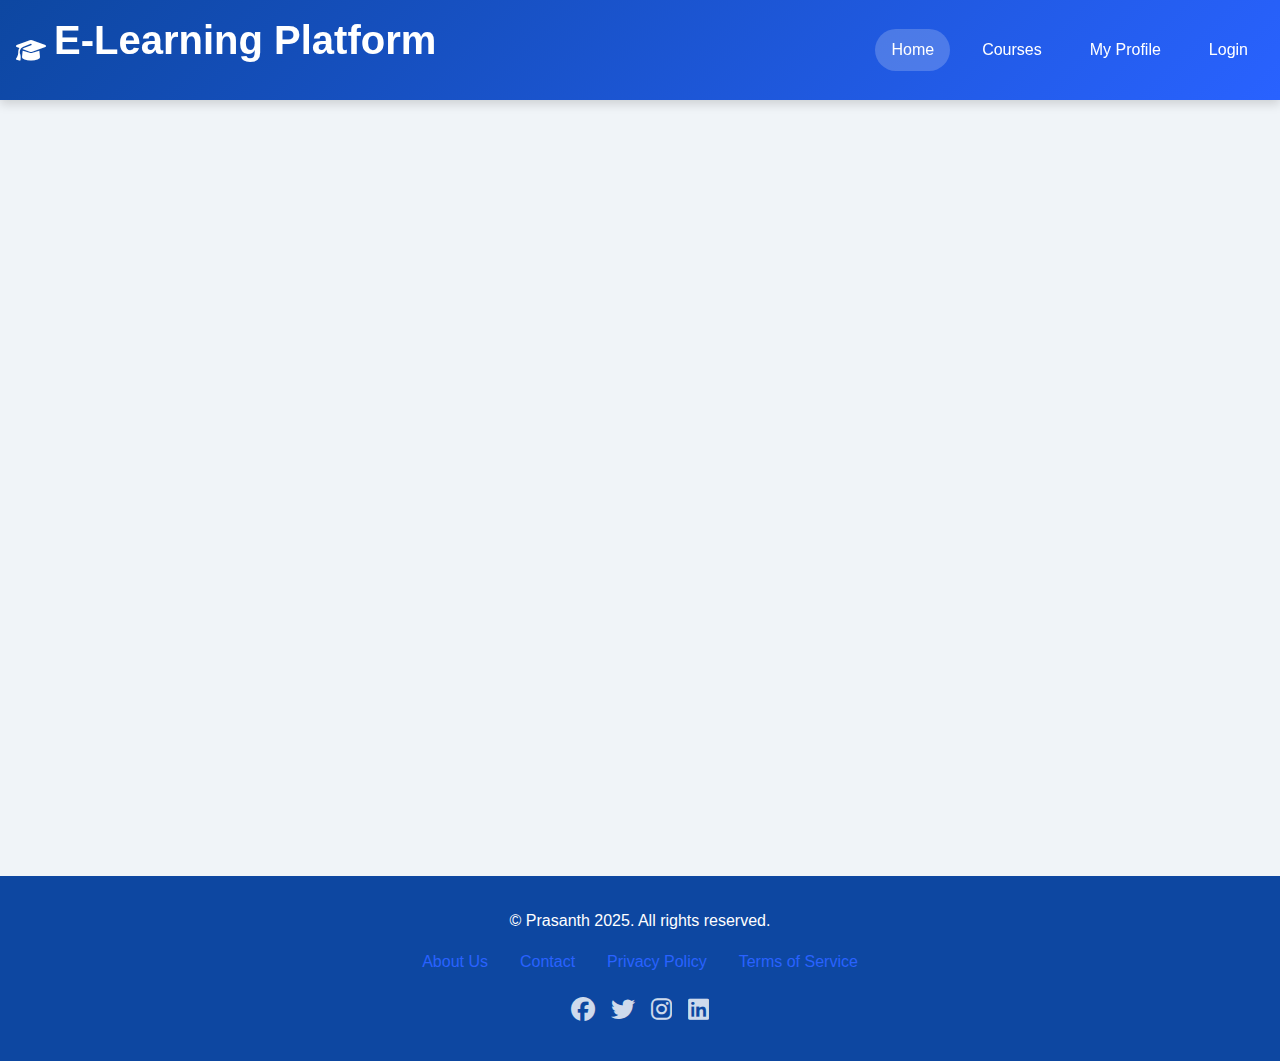
<file: index.html>
<!DOCTYPE html>
<html lang="en">
<head>
  <meta charset="UTF-8" />
  <meta name="viewport" content="width=device-width, initial-scale=1.0">
  <title>E-Learning Platform</title>
  <link rel="stylesheet" href="E-learning.css" />
  <link rel="stylesheet" href="https://cdnjs.cloudflare.com/ajax/libs/font-awesome/6.2.0/css/all.min.css" />
</head>
<body>
  <header>
    <div class="logo">
      <i class="fas fa-graduation-cap"></i>
      <h1>E-Learning Platform</h1>
    </div>
    <nav>
      <a href="#" onclick="showPage('home')" data-page="home" class="active">Home</a>
      <a href="#" onclick="showPage('courses')" data-page="courses">Courses</a>
      <a href="#" onclick="showPage('profile')" data-page="profile">My Profile</a>
      <a href="#" onclick="showPage('login')" data-page="login">Login</a>
    </nav>
  </header>

  <main>
    <!-- Home Section -->
    <section id="home">
      <div class="hero">
        <div class="hero-text">
          <h2>Learn New Skills, Advance Your Career</h2>
          <p>Access premium courses taught by industry experts and take your skills to the next level.</p>
          <button class="cta-button" onclick="showPage('courses')">Explore Courses <i class="fas fa-arrow-right"></i></button>
        </div>
      </div>
      
      <div class="features">
        <div class="feature-card">
          <div class="feature-icon">
            <i class="fas fa-laptop-code"></i>
          </div>
          <h3>Interactive Learning</h3>
          <p>Engage with content through hands-on exercises and real-world projects that reinforce concepts.</p>
        </div>
        
        <div class="feature-card">
          <div class="feature-icon">
            <i class="fas fa-medal"></i>
          </div>
          <h3>Earn Certificates</h3>
          <p>Receive certificates upon course completion to showcase your skills to employers.</p>
        </div>
        
        <div class="feature-card">
          <div class="feature-icon">
            <i class="fas fa-clock"></i>
          </div>
          <h3>Learn at Your Pace</h3>
          <p>Access courses anytime, anywhere, and study at your own pace with lifetime access.</p>
        </div>
      </div>
    </section>

    <!-- Course Listing Section -->
    <section id="courses" class="hidden">
      <h2>Explore Our Courses</h2>
      <p>Find the perfect course to enhance your skills and advance your career.</p>
      
      <div class="filter-controls">
        <div class="search-box">
          <i class="fas fa-search"></i>
          <input type="text" id="search-input" placeholder="Search courses...">
        </div>
        
        <div class="filter-dropdown">
          <select id="category-filter">
            <!-- Options will be populated dynamically -->
          </select>
        </div>
      </div>
      
      <div id="course-list">
        <!-- Course cards will be populated dynamically -->
      </div>
    </section>

    <!-- Course Detail Section -->
    <section id="course-detail" class="hidden">
      <div class="course-header animate-in">
        <div>
          <h2 id="course-title">Course Title</h2>
          <div class="course-meta">
            <div class="course-meta-item">
              <i class="fas fa-tag"></i>
              <span id="course-category">Category</span>
            </div>
            <div class="course-meta-item">
              <i class="fas fa-clock"></i>
              <span id="course-duration">Duration</span>
            </div>
          </div>
        </div>
        
        <div class="course-actions">
          <button class="back-button" onclick="showPage('courses')">
            <i class="fas fa-arrow-left"></i> Back to Courses
          </button>
        </div>
      </div>
      
      <div class="animate-in">
        <iframe id="course-video" allowfullscreen></iframe>
      </div>
      
      <div class="course-content-grid">
        <div class="main-content">
          <div class="progress-section animate-in">
            <div class="progress-header">
              <h3>Your Progress</h3>
              <span id="progress-percent">0%</span>
            </div>
            
            <progress id="progress-bar" value="0" max="100"></progress>
            
            <div class="progress-actions">
              <button id="simulate-progress" class="btn btn-secondary">
                <i class="fas fa-play"></i> Simulate Progress
              </button>
              <button onclick="markAsCompleted()" class="btn btn-success">
                <i class="fas fa-check"></i> Mark as Completed
              </button>
            </div>
          </div>
          
          <div class="notes-section animate-in">
            <div class="notes-header">
              <h3>Your Notes</h3>
              <button id="toggle-notes" class="btn btn-secondary">
                <i class="fas fa-chevron-down"></i> Expand
              </button>
            </div>
            
            <textarea id="course-notes" placeholder="Write your notes here..."></textarea>
            
            <button id="save-notes" class="btn btn-primary">
              <i class="fas fa-save"></i> Save Notes
            </button>
            
            <div id="notes-saved">Notes saved successfully!</div>
          </div>
        </div>
        
        <div class="sidebar">
          <div class="rating-section animate-in">
            <h3>Rate This Course</h3>
            <div class="stars">
              <span class="star"><i class="fas fa-star"></i></span>
              <span class="star"><i class="fas fa-star"></i></span>
              <span class="star"><i class="fas fa-star"></i></span>
              <span class="star"><i class="fas fa-star"></i></span>
              <span class="star"><i class="fas fa-star"></i></span>
            </div>
            
            <div id="rating-thanks">Thanks for your rating!</div>
          </div>
        </div>
      </div>
      
      <!-- Completion effects -->
      <div id="completion-confetti"></div>
      <div id="completion-message">
        <h3>Congratulations!</h3>
        <p>You've successfully completed this course.</p>
      </div>
    </section>
    
    <!-- Profile Section (Placeholder) -->
    <section id="profile" class="hidden">
      <h2>My Profile</h2>
      <p>This is where you'll see your course progress and achievements.</p>
      
      <div class="profile-content">
        <p>Profile features coming soon!</p>
      </div>
    </section>

    <!-- Login Section -->
    <section id="login" class="hidden">
      <div class="auth-container">
        <div class="auth-card">
          <div class="auth-header">
            <h2>Login to Your Account</h2>
            <p>Access your courses and track your progress</p>
          </div>
          
          <form id="login-form" class="auth-form">
            <div class="form-group">
              <label for="email">Email Address</label>
              <div class="input-group">
                <i class="fas fa-envelope"></i>
                <input type="email" id="email" placeholder="Enter your email" required>
              </div>
            </div>
            
            <div class="form-group">
              <label for="password">Password</label>
              <div class="input-group">
                <i class="fas fa-lock"></i>
                <input type="password" id="password" placeholder="Enter your password" required>
              </div>
            </div>
            
            <div class="form-group remember-forgot">
              <div class="remember-me">
                <input type="checkbox" id="remember">
                <label for="remember">Remember me</label>
              </div>
              <a href="#" class="forgot-password">Forgot password?</a>
            </div>
            
            <button type="submit" class="auth-btn">Login</button>
          </form>
          
          <div class="auth-divider">
            <span>or</span>
          </div>
          
          <div class="social-login">
            <button class="social-btn google">
              <i class="fab fa-google"></i>
              Continue with Google
            </button>
            <button class="social-btn facebook">
              <i class="fab fa-facebook-f"></i>
              Continue with Facebook
            </button>
          </div>
          
          <div class="auth-footer">
            <p>Don't have an account? <a href="#" id="show-register">Sign Up</a></p>
          </div>
        </div>
        
        <div class="auth-card hidden" id="register-card">
          <div class="auth-header">
            <h2>Create an Account</h2>
            <p>Join our learning community today</p>
          </div>
          
          <form id="register-form" class="auth-form">
            <div class="form-group">
              <label for="reg-name">Full Name</label>
              <div class="input-group">
                <i class="fas fa-user"></i>
                <input type="text" id="reg-name" placeholder="Enter your full name" required>
              </div>
            </div>
            
            <div class="form-group">
              <label for="reg-email">Email Address</label>
              <div class="input-group">
                <i class="fas fa-envelope"></i>
                <input type="email" id="reg-email" placeholder="Enter your email" required>
              </div>
            </div>
            
            <div class="form-group">
              <label for="reg-password">Password</label>
              <div class="input-group">
                <i class="fas fa-lock"></i>
                <input type="password" id="reg-password" placeholder="Create a password" required>
              </div>
            </div>
            
            <div class="form-group">
              <label for="reg-confirm">Confirm Password</label>
              <div class="input-group">
                <i class="fas fa-lock"></i>
                <input type="password" id="reg-confirm" placeholder="Confirm your password" required>
              </div>
            </div>
            
            <div class="form-group terms">
              <input type="checkbox" id="terms" required>
              <label for="terms">I agree to the <a href="#">Terms of Service</a> and <a href="#">Privacy Policy</a></label>
            </div>
            
            <button type="submit" class="auth-btn">Sign Up</button>
          </form>
          
          <div class="auth-footer">
            <p>Already have an account? <a href="#" id="show-login">Login</a></p>
          </div>
        </div>
      </div>
    </section>
  </main>

  <footer>
    <p>&copy; Prasanth 2025. All rights reserved.</p>
    
    <div class="footer-links">
      <a href="#">About Us</a>
      <a href="#">Contact</a>
      <a href="#">Privacy Policy</a>
      <a href="#">Terms of Service</a>
    </div>
    
    <div class="social-icons">
      <a href="#"><i class="fab fa-facebook"></i></a>
      <a href="#"><i class="fab fa-twitter"></i></a>
      <a href="#"><i class="fab fa-instagram"></i></a>
      <a href="#"><i class="fab fa-linkedin"></i></a>
    </div>
  </footer>

  <script src="E-learning.js"></script>
</body>
</html>
</file>
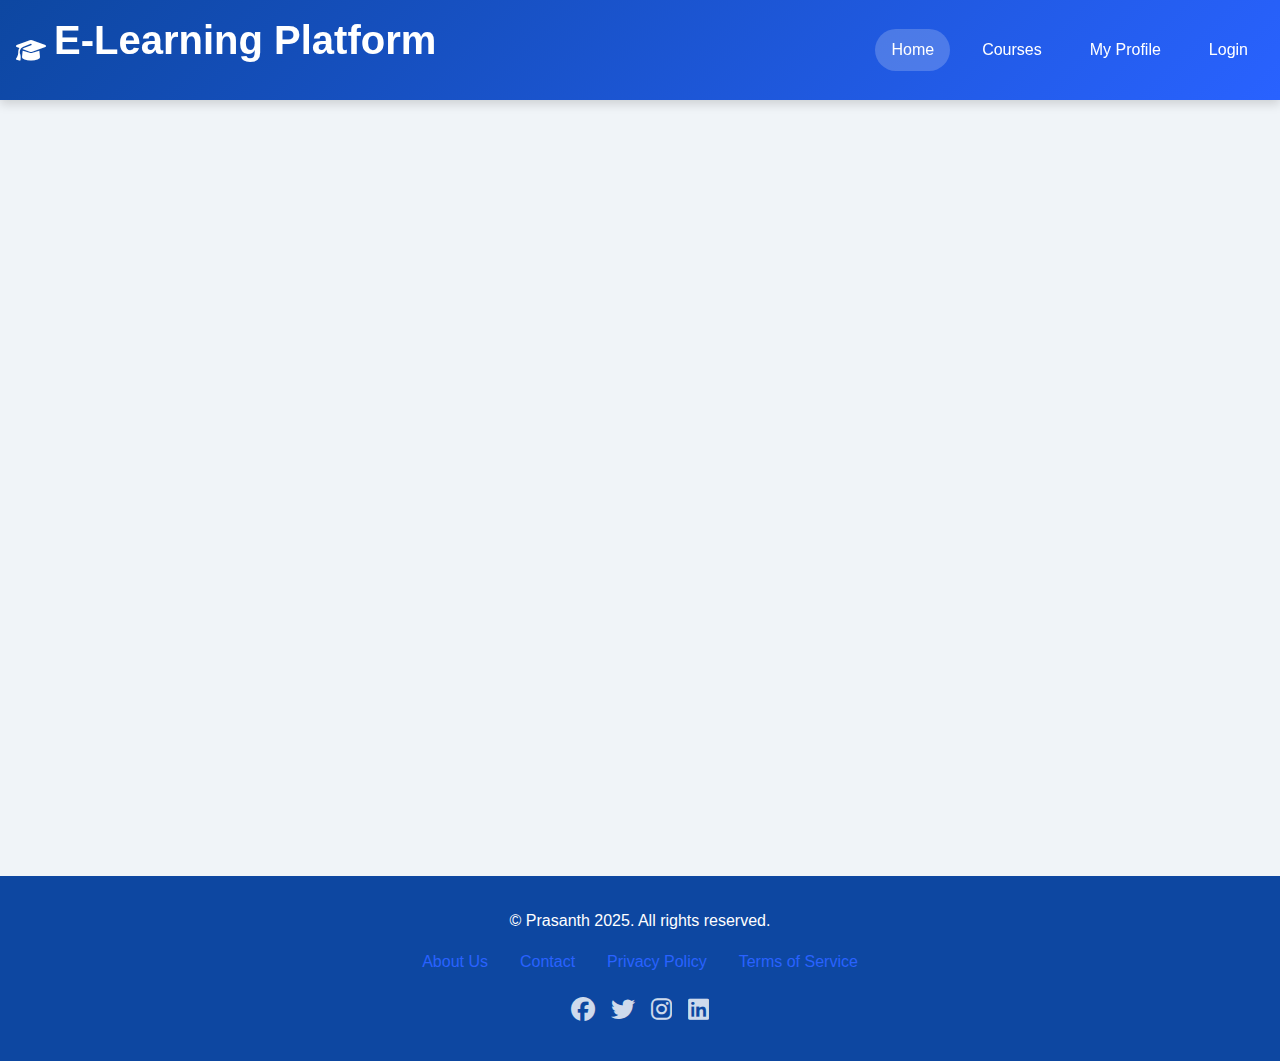
<file: E-learning.html>
<!DOCTYPE html>
<html lang="en">
<head>
  <meta charset="UTF-8" />
  <meta name="viewport" content="width=device-width, initial-scale=1.0">
  <title>E-Learning Platform</title>
  <link rel="stylesheet" href="E-learning.css" />
  <link rel="stylesheet" href="https://cdnjs.cloudflare.com/ajax/libs/font-awesome/6.2.0/css/all.min.css" />
</head>
<body>
  <header>
    <div class="logo">
      <i class="fas fa-graduation-cap"></i>
      <h1>E-Learning Platform</h1>
    </div>
    <nav>
      <a href="#" onclick="showPage('home')" data-page="home" class="active">Home</a>
      <a href="#" onclick="showPage('courses')" data-page="courses">Courses</a>
      <a href="#" onclick="showPage('profile')" data-page="profile">My Profile</a>
      <a href="#" onclick="showPage('login')" data-page="login">Login</a>
    </nav>
  </header>

  <main>
    <!-- Home Section -->
    <section id="home">
      <div class="hero">
        <div class="hero-text">
          <h2>Learn New Skills, Advance Your Career</h2>
          <p>Access premium courses taught by industry experts and take your skills to the next level.</p>
          <button class="cta-button" onclick="showPage('courses')">Explore Courses <i class="fas fa-arrow-right"></i></button>
        </div>
      </div>
      
      <div class="features">
        <div class="feature-card">
          <div class="feature-icon">
            <i class="fas fa-laptop-code"></i>
          </div>
          <h3>Interactive Learning</h3>
          <p>Engage with content through hands-on exercises and real-world projects that reinforce concepts.</p>
        </div>
        
        <div class="feature-card">
          <div class="feature-icon">
            <i class="fas fa-medal"></i>
          </div>
          <h3>Earn Certificates</h3>
          <p>Receive certificates upon course completion to showcase your skills to employers.</p>
        </div>
        
        <div class="feature-card">
          <div class="feature-icon">
            <i class="fas fa-clock"></i>
          </div>
          <h3>Learn at Your Pace</h3>
          <p>Access courses anytime, anywhere, and study at your own pace with lifetime access.</p>
        </div>
      </div>
    </section>

    <!-- Course Listing Section -->
    <section id="courses" class="hidden">
      <h2>Explore Our Courses</h2>
      <p>Find the perfect course to enhance your skills and advance your career.</p>
      
      <div class="filter-controls">
        <div class="search-box">
          <i class="fas fa-search"></i>
          <input type="text" id="search-input" placeholder="Search courses...">
        </div>
        
        <div class="filter-dropdown">
          <select id="category-filter">
            <!-- Options will be populated dynamically -->
          </select>
        </div>
      </div>
      
      <div id="course-list">
        <!-- Course cards will be populated dynamically -->
      </div>
    </section>

    <!-- Course Detail Section -->
    <section id="course-detail" class="hidden">
      <div class="course-header animate-in">
        <div>
          <h2 id="course-title">Course Title</h2>
          <div class="course-meta">
            <div class="course-meta-item">
              <i class="fas fa-tag"></i>
              <span id="course-category">Category</span>
            </div>
            <div class="course-meta-item">
              <i class="fas fa-clock"></i>
              <span id="course-duration">Duration</span>
            </div>
          </div>
        </div>
        
        <div class="course-actions">
          <button class="back-button" onclick="showPage('courses')">
            <i class="fas fa-arrow-left"></i> Back to Courses
          </button>
        </div>
      </div>
      
      <div class="animate-in">
        <iframe id="course-video" allowfullscreen></iframe>
      </div>
      
      <div class="course-content-grid">
        <div class="main-content">
          <div class="progress-section animate-in">
            <div class="progress-header">
              <h3>Your Progress</h3>
              <span id="progress-percent">0%</span>
            </div>
            
            <progress id="progress-bar" value="0" max="100"></progress>
            
            <div class="progress-actions">
              <button id="simulate-progress" class="btn btn-secondary">
                <i class="fas fa-play"></i> Simulate Progress
              </button>
              <button onclick="markAsCompleted()" class="btn btn-success">
                <i class="fas fa-check"></i> Mark as Completed
              </button>
            </div>
          </div>
          
          <div class="notes-section animate-in">
            <div class="notes-header">
              <h3>Your Notes</h3>
              <button id="toggle-notes" class="btn btn-secondary">
                <i class="fas fa-chevron-down"></i> Expand
              </button>
            </div>
            
            <textarea id="course-notes" placeholder="Write your notes here..."></textarea>
            
            <button id="save-notes" class="btn btn-primary">
              <i class="fas fa-save"></i> Save Notes
            </button>
            
            <div id="notes-saved">Notes saved successfully!</div>
          </div>
        </div>
        
        <div class="sidebar">
          <div class="rating-section animate-in">
            <h3>Rate This Course</h3>
            <div class="stars">
              <span class="star"><i class="fas fa-star"></i></span>
              <span class="star"><i class="fas fa-star"></i></span>
              <span class="star"><i class="fas fa-star"></i></span>
              <span class="star"><i class="fas fa-star"></i></span>
              <span class="star"><i class="fas fa-star"></i></span>
            </div>
            
            <div id="rating-thanks">Thanks for your rating!</div>
          </div>
        </div>
      </div>
      
      <!-- Completion effects -->
      <div id="completion-confetti"></div>
      <div id="completion-message">
        <h3>Congratulations!</h3>
        <p>You've successfully completed this course.</p>
      </div>
    </section>
    
    <!-- Profile Section (Placeholder) -->
    <section id="profile" class="hidden">
      <h2>My Profile</h2>
      <p>This is where you'll see your course progress and achievements.</p>
      
      <div class="profile-content">
        <p>Profile features coming soon!</p>
      </div>
    </section>

    <!-- Login Section -->
    <section id="login" class="hidden">
      <div class="auth-container">
        <div class="auth-card">
          <div class="auth-header">
            <h2>Login to Your Account</h2>
            <p>Access your courses and track your progress</p>
          </div>
          
          <form id="login-form" class="auth-form">
            <div class="form-group">
              <label for="email">Email Address</label>
              <div class="input-group">
                <i class="fas fa-envelope"></i>
                <input type="email" id="email" placeholder="Enter your email" required>
              </div>
            </div>
            
            <div class="form-group">
              <label for="password">Password</label>
              <div class="input-group">
                <i class="fas fa-lock"></i>
                <input type="password" id="password" placeholder="Enter your password" required>
              </div>
            </div>
            
            <div class="form-group remember-forgot">
              <div class="remember-me">
                <input type="checkbox" id="remember">
                <label for="remember">Remember me</label>
              </div>
              <a href="#" class="forgot-password">Forgot password?</a>
            </div>
            
            <button type="submit" class="auth-btn">Login</button>
          </form>
          
          <div class="auth-divider">
            <span>or</span>
          </div>
          
          <div class="social-login">
            <button class="social-btn google">
              <i class="fab fa-google"></i>
              Continue with Google
            </button>
            <button class="social-btn facebook">
              <i class="fab fa-facebook-f"></i>
              Continue with Facebook
            </button>
          </div>
          
          <div class="auth-footer">
            <p>Don't have an account? <a href="#" id="show-register">Sign Up</a></p>
          </div>
        </div>
        
        <div class="auth-card hidden" id="register-card">
          <div class="auth-header">
            <h2>Create an Account</h2>
            <p>Join our learning community today</p>
          </div>
          
          <form id="register-form" class="auth-form">
            <div class="form-group">
              <label for="reg-name">Full Name</label>
              <div class="input-group">
                <i class="fas fa-user"></i>
                <input type="text" id="reg-name" placeholder="Enter your full name" required>
              </div>
            </div>
            
            <div class="form-group">
              <label for="reg-email">Email Address</label>
              <div class="input-group">
                <i class="fas fa-envelope"></i>
                <input type="email" id="reg-email" placeholder="Enter your email" required>
              </div>
            </div>
            
            <div class="form-group">
              <label for="reg-password">Password</label>
              <div class="input-group">
                <i class="fas fa-lock"></i>
                <input type="password" id="reg-password" placeholder="Create a password" required>
              </div>
            </div>
            
            <div class="form-group">
              <label for="reg-confirm">Confirm Password</label>
              <div class="input-group">
                <i class="fas fa-lock"></i>
                <input type="password" id="reg-confirm" placeholder="Confirm your password" required>
              </div>
            </div>
            
            <div class="form-group terms">
              <input type="checkbox" id="terms" required>
              <label for="terms">I agree to the <a href="#">Terms of Service</a> and <a href="#">Privacy Policy</a></label>
            </div>
            
            <button type="submit" class="auth-btn">Sign Up</button>
          </form>
          
          <div class="auth-footer">
            <p>Already have an account? <a href="#" id="show-login">Login</a></p>
          </div>
        </div>
      </div>
    </section>
  </main>

  <footer>
    <p>&copy; Prasanth 2025. All rights reserved.</p>
    
    <div class="footer-links">
      <a href="#">About Us</a>
      <a href="#">Contact</a>
      <a href="#">Privacy Policy</a>
      <a href="#">Terms of Service</a>
    </div>
    
    <div class="social-icons">
      <a href="#"><i class="fab fa-facebook"></i></a>
      <a href="#"><i class="fab fa-twitter"></i></a>
      <a href="#"><i class="fab fa-instagram"></i></a>
      <a href="#"><i class="fab fa-linkedin"></i></a>
    </div>
  </footer>

  <script src="E-learning.js"></script>
</body>
</html>
</file>
<file: E-learning.css>
/* Base styles */
:root {
  --primary-color: #2962ff;
  --primary-dark: #0d47a1;
  --primary-light: #768fff;
  --secondary-color: #ff6d00;
  --text-color: #333;
  --light-text: #777;
  --bg-color: #f0f4f8;
  --card-bg: #fff;
  --success: #00c853;
  --error: #f44336;
  --warning: #ffa000;
  --shadow-sm: 0 2px 5px rgba(0,0,0,0.1);
  --shadow-md: 0 4px 10px rgba(0,0,0,0.15);
  --shadow-lg: 0 8px 16px rgba(0,0,0,0.15);
  --transition: all 0.3s ease;
}

* {
  box-sizing: border-box;
  margin: 0;
  padding: 0;
}

body {
  font-family: 'Segoe UI', Roboto, Oxygen, Ubuntu, Cantarell, sans-serif;
  margin: 0;
  padding: 0;
  background: var(--bg-color);
  color: var(--text-color);
  line-height: 1.6;
  overflow-x: hidden;
}

a {
  color: var(--primary-color);
  text-decoration: none;
  transition: var(--transition);
}

button {
  cursor: pointer;
  transition: var(--transition);
}

/* Typography */
h1, h2, h3, h4 {
  line-height: 1.2;
  margin-bottom: 0.5em;
  font-weight: 600;
}

h1 {
  font-size: 2.5rem;
}

h2 {
  font-size: 2rem;
}

h3 {
  font-size: 1.5rem;
}

/* Layout */
header {
  background: linear-gradient(135deg, var(--primary-dark) 0%, var(--primary-color) 100%);
  color: white;
  padding: 1em;
  box-shadow: var(--shadow-md);
  position: sticky;
  top: 0;
  z-index: 100;
  display: flex;
  justify-content: space-between;
  align-items: center;
}

.logo {
  display: flex;
  align-items: center;
  gap: 0.5em;
}

.logo i {
  font-size: 1.5rem;
}

nav {
  display: flex;
  gap: 1em;
}

nav a {
  color: white;
  padding: 0.5em 1em;
  border-radius: 25px;
  position: relative;
  overflow: hidden;
}

nav a::after {
  content: '';
  position: absolute;
  bottom: 0;
  left: 0;
  width: 0;
  height: 2px;
  background-color: white;
  transition: width 0.3s ease;
}

nav a:hover::after {
  width: 100%;
}

nav a.active {
  background-color: rgba(255, 255, 255, 0.2);
}

main {
  padding: 2em;
  max-width: 1200px;
  margin: 0 auto;
}

footer {
  background-color: var(--primary-dark);
  color: white;
  padding: 2em 1em;
  text-align: center;
  margin-top: 3em;
}

.footer-links {
  display: flex;
  justify-content: center;
  gap: 2em;
  margin: 1em 0;
}

.social-icons {
  display: flex;
  justify-content: center;
  gap: 1em;
  margin-top: 1em;
}

.social-icons a {
  color: white;
  font-size: 1.5rem;
  opacity: 0.8;
}

.social-icons a:hover {
  opacity: 1;
  transform: translateY(-3px);
}

/* Home page */
.hero {
  text-align: center;
  padding: 3em 1em;
  margin-bottom: 2em;
  position: relative;
  overflow: hidden;
}

.hero-text {
  max-width: 800px;
  margin: 0 auto;
  opacity: 0;
  transform: translateY(20px);
}

.hero-text.slide-in {
  animation: slideIn 0.8s forwards;
}

.hero h2 {
  font-size: 2.5rem;
  margin-bottom: 0.5em;
  color: var(--primary-dark);
}

.hero p {
  font-size: 1.2rem;
  color: var(--light-text);
  margin-bottom: 2em;
}

.cta-button {
  background-color: var(--secondary-color);
  color: white;
  font-size: 1.1rem;
  padding: 0.8em 1.5em;
  border: none;
  border-radius: 50px;
  box-shadow: var(--shadow-md);
  transition: var(--transition);
}

.cta-button:hover {
  background-color: #ff8f00;
  transform: translateY(-3px);
  box-shadow: var(--shadow-lg);
}

.features {
  display: grid;
  grid-template-columns: repeat(auto-fit, minmax(300px, 1fr));
  gap: 2em;
  margin: 3em 0;
}

.feature-card {
  background-color: var(--card-bg);
  border-radius: 10px;
  padding: 2em;
  box-shadow: var(--shadow-sm);
  text-align: center;
  transition: var(--transition);
  opacity: 0;
}

.feature-card.fade-in {
  animation: fadeIn 0.8s forwards;
}

.feature-card:hover {
  transform: translateY(-10px);
  box-shadow: var(--shadow-md);
}

.feature-icon {
  font-size: 2.5rem;
  color: var(--primary-color);
  margin-bottom: 1em;
}

/* Course listing */
.filter-controls {
  display: flex;
  justify-content: space-between;
  align-items: center;
  margin-bottom: 2em;
  flex-wrap: wrap;
  gap: 1em;
}

.search-box {
  flex-grow: 1;
  max-width: 400px;
  position: relative;
}

.search-box input {
  width: 100%;
  padding: 0.8em 1em 0.8em 2.5em;
  border: 1px solid #ddd;
  border-radius: 50px;
  font-size: 1rem;
  transition: var(--transition);
}

.search-box i {
  position: absolute;
  left: 1em;
  top: 50%;
  transform: translateY(-50%);
  color: var(--light-text);
}

.search-box input:focus {
  outline: none;
  border-color: var(--primary-color);
  box-shadow: 0 0 0 2px rgba(41, 98, 255, 0.2);
}

.filter-dropdown select {
  padding: 0.8em 2em 0.8em 1em;
  border: 1px solid #ddd;
  border-radius: 50px;
  font-size: 1rem;
  appearance: none;
  background-color: white;
  background-image: url("data:image/svg+xml,%3Csvg xmlns='http://www.w3.org/2000/svg' width='24' height='24' viewBox='0 0 24 24' fill='none' stroke='%23777' stroke-width='2' stroke-linecap='round' stroke-linejoin='round'%3E%3Cpolyline points='6 9 12 15 18 9'/%3E%3C/svg%3E");
  background-repeat: no-repeat;
  background-position: right 1em center;
  background-size: 1em;
  cursor: pointer;
  transition: var(--transition);
}

.filter-dropdown select:focus {
  outline: none;
  border-color: var(--primary-color);
  box-shadow: 0 0 0 2px rgba(41, 98, 255, 0.2);
}

#course-list {
  display: grid;
  grid-template-columns: repeat(auto-fill, minmax(300px, 1fr));
  gap: 2em;
  margin-top: 2em;
}

.course-card {
  background-color: var(--card-bg);
  border-radius: 15px;
  overflow: hidden;
  box-shadow: var(--shadow-sm);
  transition: var(--transition);
  display: flex;
  flex-direction: column;
  border-top: 5px solid var(--primary-color);
  animation: fadeIn 0.5s both;
}

.course-card:hover {
  transform: translateY(-5px);
  box-shadow: var(--shadow-md);
}

.course-card-header {
  display: flex;
  justify-content: space-between;
  align-items: center;
  padding: 1em;
  border-bottom: 1px solid #eee;
  font-size: 0.9rem;
}

.course-category {
  background-color: rgba(41, 98, 255, 0.1);
  color: var(--primary-color);
  padding: 0.3em 0.8em;
  border-radius: 15px;
  font-weight: 500;
}

.course-duration {
  color: var(--light-text);
  display: flex;
  align-items: center;
  gap: 0.3em;
}

.course-card h3 {
  padding: 1em 1em 0.5em;
  font-size: 1.3rem;
}

.course-card p {
  padding: 0 1em 1em;
  color: var(--light-text);
  flex-grow: 1;
}

.course-card-footer {
  padding: 1em;
  border-top: 1px solid #eee;
}

.mini-progress {
  height: 6px;
  background-color: #eee;
  border-radius: 3px;
  overflow: hidden;
  margin-bottom: 1em;
}

.mini-progress-bar {
  height: 100%;
  background-color: var(--success);
  border-radius: 3px;
  transition: width 0.8s ease;
}

.view-course-btn {
  width: 100%;
  background-color: var(--primary-color);
  color: white;
  border: none;
  padding: 0.8em;
  border-radius: 5px;
  font-weight: 500;
  display: flex;
  justify-content: center;
  align-items: center;
  gap: 0.5em;
}

.view-course-btn:hover {
  background-color: var(--primary-dark);
  transform: translateY(-2px);
}

.view-course-btn i {
  transition: transform 0.3s ease;
}

.view-course-btn:hover i {
  transform: translateX(5px);
}

.no-results {
  grid-column: 1 / -1;
  text-align: center;
  padding: 2em;
  color: var(--light-text);
  font-size: 1.2rem;
}

/* Course detail */
.course-header {
  display: flex;
  justify-content: space-between;
  align-items: flex-start;
  margin-bottom: 2em;
  flex-wrap: wrap;
  gap: 1em;
}

.course-meta {
  display: flex;
  gap: 1.5em;
  margin-top: 0.5em;
  color: var(--light-text);
}

.course-meta-item {
  display: flex;
  align-items: center;
  gap: 0.5em;
}

.course-actions {
  display: flex;
  gap: 1em;
}

.back-button {
  background-color: transparent;
  border: 1px solid #ddd;
  color: var(--text-color);
  padding: 0.5em 1em;
  border-radius: 5px;
  display: flex;
  align-items: center;
  gap: 0.5em;
}

.back-button:hover {
  background-color: #f5f5f5;
}

#course-video {
  width: 100%;
  aspect-ratio: 16/9;
  border: none;
  border-radius: 10px;
  box-shadow: var(--shadow-md);
  margin-bottom: 2em;
}

.progress-section {
  background-color: var(--card-bg);
  border-radius: 10px;
  padding: 1.5em;
  box-shadow: var(--shadow-sm);
  margin-bottom: 2em;
}

.progress-header {
  display: flex;
  justify-content: space-between;
  align-items: center;
  margin-bottom: 1em;
}

.progress-header h3 {
  margin-bottom: 0;
}

#progress-bar {
  width: 100%;
  height: 10px;
  border-radius: 5px;
  appearance: none;
  margin-bottom: 1em;
}

#progress-bar::-webkit-progress-bar {
  background-color: #eee;
  border-radius: 5px;
}

#progress-bar::-webkit-progress-value {
  background-color: var(--success);
  border-radius: 5px;
  transition: width 0.5s ease;
}

#progress-bar::-moz-progress-bar {
  background-color: var(--success);
  border-radius: 5px;
}

.progress-actions {
  display: flex;
  gap: 1em;
  margin-top: 1em;
}

.btn {
  padding: 0.8em 1.5em;
  border-radius: 5px;
  font-weight: 500;
  display: flex;
  align-items: center;
  gap: 0.5em;
  border: none;
  transition: var(--transition);
}

.btn-primary {
  background-color: var(--primary-color);
  color: white;
}

.btn-primary:hover {
  background-color: var(--primary-dark);
}

.btn-secondary {
  background-color: transparent;
  border: 1px solid #ddd;
  color: var(--text-color);
}

.btn-secondary:hover {
  background-color: #f5f5f5;
}

.btn-success {
  background-color: var(--success);
  color: white;
}

.btn-success:hover {
  background-color: #00a844;
}

.course-content-grid {
  display: grid;
  grid-template-columns: 2fr 1fr;
  gap: 2em;
}

@media (max-width: 768px) {
  .course-content-grid {
    grid-template-columns: 1fr;
  }
}

.rating-section {
  background-color: var(--card-bg);
  border-radius: 10px;
  padding: 1.5em;
  box-shadow: var(--shadow-sm);
  margin-bottom: 2em;
}

.stars {
  display: flex;
  gap: 0.3em;
  margin: 1em 0;
}

.star {
  font-size: 1.5rem;
  color: #ddd;
  cursor: pointer;
  transition: var(--transition);
}

.star.active {
  color: #ffc107;
}

.star:hover {
  transform: scale(1.2);
}

#rating-thanks {
  color: var(--success);
  margin-top: 1em;
  opacity: 0;
  transition: var(--transition);
}

#rating-thanks.show {
  opacity: 1;
}

.notes-section {
  background-color: var(--card-bg);
  border-radius: 10px;
  padding: 1.5em;
  box-shadow: var(--shadow-sm);
  transition: var(--transition);
  max-height: 150px;
  overflow: hidden;
}

.notes-section.open {
  max-height: 500px;
}

#course-notes {
  width: 100%;
  min-height: 150px;
  padding: 1em;
  border: 1px solid #ddd;
  border-radius: 5px;
  margin: 1em 0;
  font-family: inherit;
  resize: vertical;
  transition: var(--transition);
}

#course-notes:focus {
  outline: none;
  border-color: var(--primary-color);
  box-shadow: 0 0 0 2px rgba(41, 98, 255, 0.2);
}

#notes-saved {
  color: var(--success);
  margin-top: 1em;
  opacity: 0;
  transition: var(--transition);
}

#notes-saved.show {
  opacity: 1;
}

/* Animations */
@keyframes fadeIn {
  from {
    opacity: 0;
    transform: translateY(20px);
  }
  to {
    opacity: 1;
    transform: translateY(0);
  }
}

@keyframes slideIn {
  from {
    opacity: 0;
    transform: translateY(20px);
  }
  to {
    opacity: 1;
    transform: translateY(0);
  }
}

.fade-in {
  animation: fadeIn 0.5s forwards;
}

.hidden {
  display: none;
}

.animate-in {
  opacity: 0;
  transform: translateY(20px);
  transition: opacity 0.5s ease, transform 0.5s ease;
}

.animate-in.active {
  opacity: 1;
  transform: translateY(0);
}

/* Completion effects */
#completion-confetti {
  position: fixed;
  top: 0;
  left: 0;
  width: 100%;
  height: 100%;
  pointer-events: none;
  z-index: 1000;
  opacity: 0;
  transition: opacity 0.3s ease;
}

#completion-confetti.active {
  opacity: 1;
  animation: confetti-rain 3s forwards;
}

#completion-message {
  position: fixed;
  top: 50%;
  left: 50%;
  transform: translate(-50%, -50%);
  background-color: white;
  padding: 2em;
  border-radius: 10px;
  box-shadow: var(--shadow-lg);
  text-align: center;
  z-index: 1001;
  opacity: 0;
  pointer-events: none;
  transition: opacity 0.5s ease;
}

#completion-message.show {
  opacity: 1;
}

#completion-message h3 {
  color: var(--success);
  margin-bottom: 0.5em;
}

/* Login/Registration Styles */
.auth-container {
  max-width: 500px;
  margin: 2em auto;
  perspective: 1000px;
}

.auth-card {
  background-color: var(--card-bg);
  border-radius: 15px;
  padding: 2em;
  box-shadow: var(--shadow-md);
  transition: transform 0.6s, opacity 0.6s;
  transform-style: preserve-3d;
  animation: fadeIn 0.5s;
}

.auth-header {
  text-align: center;
  margin-bottom: 2em;
}

.auth-header h2 {
  color: var(--primary-dark);
  margin-bottom: 0.5em;
}

.auth-header p {
  color: var(--light-text);
}

.form-group {
  margin-bottom: 1.5em;
}

.form-group label {
  display: block;
  margin-bottom: 0.5em;
  font-weight: 500;
}

.input-group {
  position: relative;
}

.input-group input {
  width: 100%;
  padding: 1em 1em 1em 3em;
  border: 1px solid #ddd;
  border-radius: 5px;
  font-size: 1rem;
  transition: var(--transition);
}

.input-group input:focus {
  outline: none;
  border-color: var(--primary-color);
  box-shadow: 0 0 0 2px rgba(41, 98, 255, 0.2);
}

.input-group i {
  position: absolute;
  left: 1em;
  top: 50%;
  transform: translateY(-50%);
  color: var(--light-text);
}

.remember-forgot {
  display: flex;
  justify-content: space-between;
  align-items: center;
  font-size: 0.9rem;
}

.remember-me {
  display: flex;
  align-items: center;
  gap: 0.5em;
}

.forgot-password {
  color: var(--primary-color);
}

.auth-btn {
  width: 100%;
  background-color: var(--primary-color);
  color: white;
  padding: 1em;
  border: none;
  border-radius: 5px;
  font-weight: 500;
  cursor: pointer;
  transition: var(--transition);
  margin-top: 1em;
}

.auth-btn:hover {
  background-color: var(--primary-dark);
  transform: translateY(-2px);
}

.auth-divider {
  display: flex;
  align-items: center;
  margin: 2em 0;
  color: var(--light-text);
}

.auth-divider::before,
.auth-divider::after {
  content: "";
  flex: 1;
  height: 1px;
  background-color: #ddd;
}

.auth-divider span {
  padding: 0 1em;
}

.social-login {
  display: flex;
  flex-direction: column;
  gap: 1em;
}

.social-btn {
  display: flex;
  align-items: center;
  justify-content: center;
  gap: 0.8em;
  padding: 0.8em;
  border-radius: 5px;
  border: 1px solid #ddd;
  background-color: white;
  font-weight: 500;
  cursor: pointer;
  transition: var(--transition);
}

.social-btn:hover {
  transform: translateY(-2px);
  box-shadow: var(--shadow-sm);
}

.google i {
  color: #DB4437;
}

.facebook i {
  color: #4267B2;
}

.auth-footer {
  margin-top: 2em;
  text-align: center;
  font-size: 0.9rem;
}

.auth-footer a {
  color: var(--primary-color);
  font-weight: 500;
}

.terms {
  display: flex;
  align-items: flex-start;
  gap: 0.5em;
  font-size: 0.9rem;
}

.terms label {
  margin-bottom: 0;
}

.terms a {
  color: var(--primary-color);
}

#register-card.hidden {
  display: none;
}

/* Animation for card flip */
.flip-out {
  animation: flipOut 0.6s forwards;
}

.flip-in {
  animation: flipIn 0.6s forwards;
}

@keyframes flipOut {
  from {
    transform: rotateY(0);
    opacity: 1;
  }
  to {
    transform: rotateY(-90deg);
    opacity: 0;
  }
}

@keyframes flipIn {
  from {
    transform: rotateY(90deg);
    opacity: 0;
  }
  to {
    transform: rotateY(0);
    opacity: 1;
  }
}

/* Responsive styles */
@media (max-width: 992px) {
  .features {
    grid-template-columns: repeat(2, 1fr);
  }
  
  #course-list {
    grid-template-columns: repeat(2, 1fr);
  }
}

@media (max-width: 768px) {
  header {
    flex-direction: column;
    gap: 1em;
  }
  
  .filter-controls {
    flex-direction: column;
    align-items: stretch;
  }
  
  .search-box {
    max-width: 100%;
  }
  
  .features {
    grid-template-columns: 1fr;
  }
  
  #course-list {
    grid-template-columns: 1fr;
  }
  
  .course-header {
    flex-direction: column;
    align-items: flex-start;
  }
  
  .course-content-grid {
    grid-template-columns: 1fr;
  }
}

@keyframes confetti-rain {
  0% {
    background-image: radial-gradient(circle, rgba(255,109,0,0.8) 2px, transparent 2px),
                      radial-gradient(circle, rgba(41,98,255,0.8) 2px, transparent 2px),
                      radial-gradient(circle, rgba(0,200,83,0.8) 2px, transparent 2px);
    background-size: 1% 1%;
    background-position: 0 0, 0 0, 0 0;
  }
  100% {
    background-image: radial-gradient(circle, rgba(255,109,0,0.8) 2px, transparent 2px),
                      radial-gradient(circle, rgba(41,98,255,0.8) 2px, transparent 2px),
                      radial-gradient(circle, rgba(0,200,83,0.8) 2px, transparent 2px);
    background-size: 1% 1%;
    background-position: 0 100%, 20% 100%, 40% 100%;
  }
}
</file>
